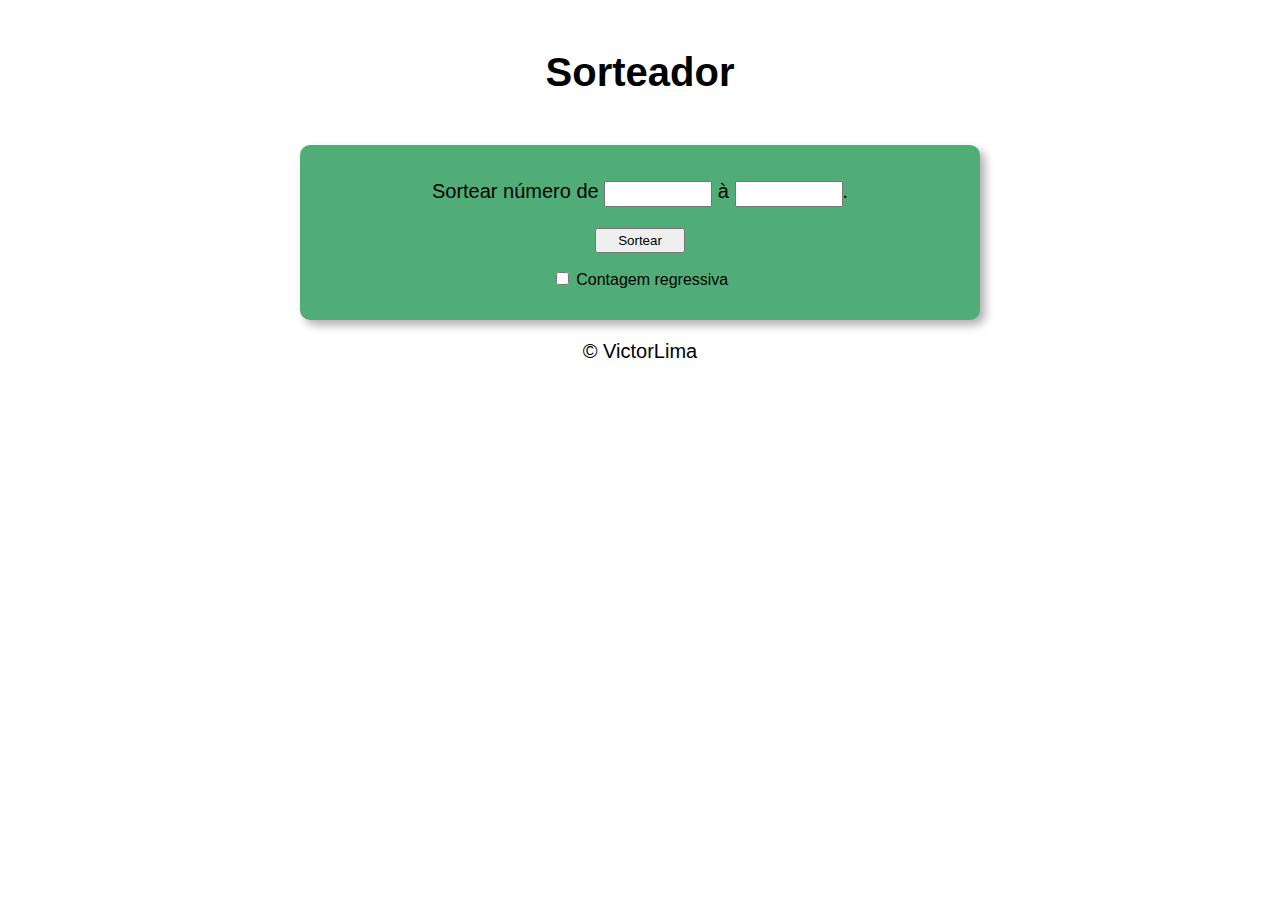
<file: index.html>
<!DOCTYPE html>
<html lang="pt-BR">
<head>
    <meta charset="UTF-8">
    <meta http-equiv="X-UA-Compatible" content="IE=edge">
    <meta name="viewport" content="width=device-width, initial-scale=1.0">
    <link rel="stylesheet" href="style.css">
    <title>Sorteador</title>
</head>
<body>
    <header>
        <h1>Sorteador</h1>
    </header>
    <section class="painel">
        <div>
            <p>Sortear número de <input type="number" class="txtn1 input"> à <input type="number" class="txtn2 input">.</p>
            <input type="button" value="Sortear" class="botao" onclick="sortear()">
            <p class="check-txt"><input type="checkbox" name="check" class="check"> Contagem regressiva</p>
        </div>
        <div class="res">

        </div>
    </section>
    <footer>
        <p>&copy; VictorLima</p>
    </footer>
    <script src="script.js"></script>
</body>
</html>
</file>
<file: style.css>
body {
    background: #ffffff;
    font: normal 15pt Arial;
}
header {
    text-align: center;
    margin: 50px;
}

.painel {
    background: #50ad77;
    border-radius: 10px;
    box-shadow: 5px 5px 10px rgba(0, 0, 0, 0.322);
    margin: auto;
    padding: 15px;
    text-align: center;
    width: 650px;
}

.input {
    width: 100px;
    height: 20px;
}

.check-txt {
    font-size: 12pt;
}

.botao {
    width: 90px;
    height: 25px;
}

footer {
    text-align: center;
}

@media screen and (max-width: 400px) {
    body {
        margin: auto;
    }
    .painel {
        font-size: 1.8rem;
        width: auto;
        margin: 10px;
    }
}

@media screen and (max-width: 768px) {
    body {
        margin: auto;
    }
    .painel {
        font-size: 1.6rem;
        width: auto;
        margin: 10px;
    }
}
</file>
